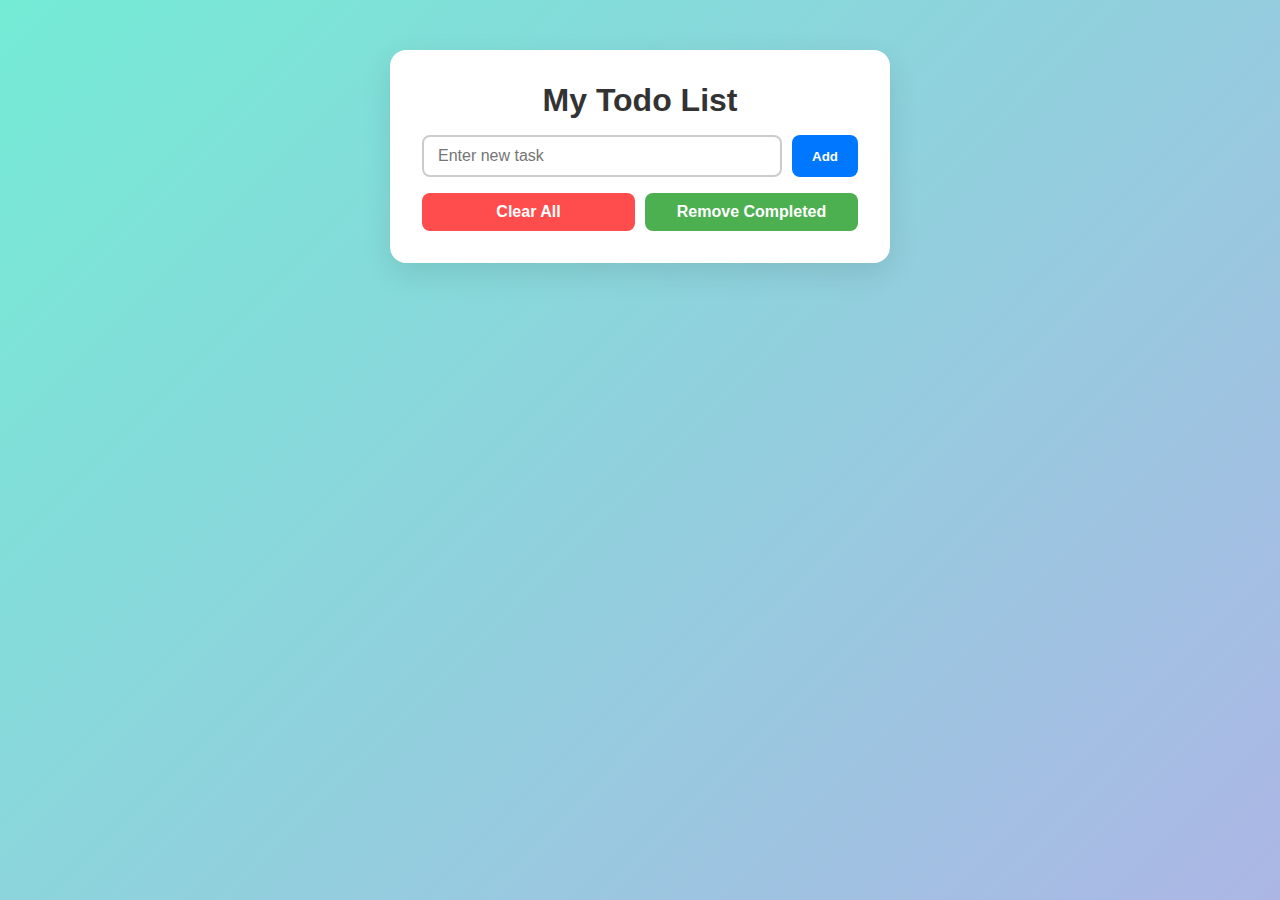
<file: index.html>
<!DOCTYPE html>
<html lang="en">
<head>
  <meta charset="UTF-8" />
  <meta name="viewport" content="width=device-width, initial-scale=1" />
  <title>Todo List with Complete, Edit & Remove</title>
  <link rel="stylesheet" href="styles.css" />
  <!-- Include Font Awesome CDN for icons (optional if you want to keep your icons) -->
  <link
    rel="stylesheet"
    href="https://cdnjs.cloudflare.com/ajax/libs/font-awesome/6.4.0/css/all.min.css"
    integrity="sha512-papb4Fw6b0LtJz0W/kBvZR0gq7jEYH4kYczLP0Nw2LF46JzUVN+7RsKp4X2PvDHo4v7bZ6/c2B0d+7yYVX/jGw=="
    crossorigin="anonymous"
    referrerpolicy="no-referrer"
  />
</head>
<body>
  <div class="main-container">
    <div class="heading">
      <h1>My Todo List</h1>
    </div>

    <div class="input-wrapper">
      <input
        type="text"
        id="todo-input"
        placeholder="Enter new task"
        autocomplete="off"
      />
      <button id="submit">Add</button>
    </div>

    <div id="todo-lists" class="todo-lists">
      <!-- Tasks will be added here dynamically -->
    </div>

    <div class="button-group">
      <button id="clear-all">Clear All</button>
      <button id="remove-completed">Remove Completed</button>
    </div>
  </div>

  <script src="script.js"></script>
</body>
</html>
</file>
<file: styles.css>
* {
  box-sizing: border-box;
  font-family: 'Inter', sans-serif;
}

body {
  margin: 0;
  padding: 0;
  background: linear-gradient(135deg, #74ebd5, #acb6e5);
  display: flex;
  justify-content: center;
  align-items: flex-start;
  min-height: 100vh;
  padding: 50px 20px;
}

.main-container {
  background: #ffffff;
  padding: 2rem;
  border-radius: 16px;
  box-shadow: 0 10px 30px rgba(0,0,0,0.1);
  max-width: 500px;
  width: 100%;
}

.heading h1 {
  margin: 0;
  text-align: center;
  font-size: 2rem;
  color: #333;
}

.input-wrapper {
  display: flex;
  margin: 1rem 0;
  gap: 10px;
}

#todo-input {
  flex: 1;
  padding: 10px 14px;
  border: 2px solid #ccc;
  border-radius: 8px;
  font-size: 1rem;
}

#submit {
  background: #0077ff;
  color: white;
  border: none;
  padding: 10px 20px;
  font-weight: bold;
  border-radius: 8px;
  cursor: pointer;
}

#submit:hover {
  background: #005dd1;
}

.todo-lists {
  margin-top: 1rem;
}

.todo-item {
  display: flex;
  justify-content: space-between;
  align-items: center;
  background: #f0f4ff;
  border-radius: 8px;
  padding: 10px 14px;
  margin-bottom: 10px;
  cursor: grab;
}

.todo-item input[type="text"] {
  border: none;
  background: transparent;
  font-size: 1rem;
  width: 100%;
}

.todo-item input.done {
  text-decoration: line-through;
  color: #888;
  background-color: #e6ffe6; /* ✅ Light green background for completed task */
}

.action-items {
  display: flex;
  gap: 8px;
}

.action-items button {
  border: none;
  border-radius: 4px;
  padding: 5px 10px;
  font-weight: bold;
  cursor: pointer;
  font-size: 1rem;
  transition: background-color 0.3s ease;
}

/* Mark as Complete button */
.action-items button:nth-child(1) {
  background-color: #d4edda;
  color: #155724;
}
.action-items button:nth-child(1):hover {
  background-color: #c3e6cb;
}

/* Edit button */
.action-items button:nth-child(2) {
  background-color: #fff3cd;
  color: #856404;
}
.action-items button:nth-child(2):hover {
  background-color: #ffeeba;
}

/* Remove button */
.action-items button:nth-child(3) {
  background-color: #f8d7da;
  color: #721c24;
}
.action-items button:nth-child(3):hover {
  background-color: #f5c6cb;
}

/* 🧽 Buttons container */
.button-group {
  margin-top: 1rem;
  display: flex;
  gap: 10px;
}

/* 🧽 Both buttons */
.button-group button {
  flex: 1;
  padding: 10px;
  font-weight: bold;
  font-size: 1rem;
  border: none;
  border-radius: 8px;
  cursor: pointer;
}

/* 🔴 Clear All */
#clear-all {
  background: #ff4d4d;
  color: white;
}
#clear-all:hover {
  background: #e60000;
}

/* 🟢 Remove Completed */
#remove-completed {
  background: #4caf50;
  color: white;
}
#remove-completed:hover {
  background: #388e3c;
}
</file>
